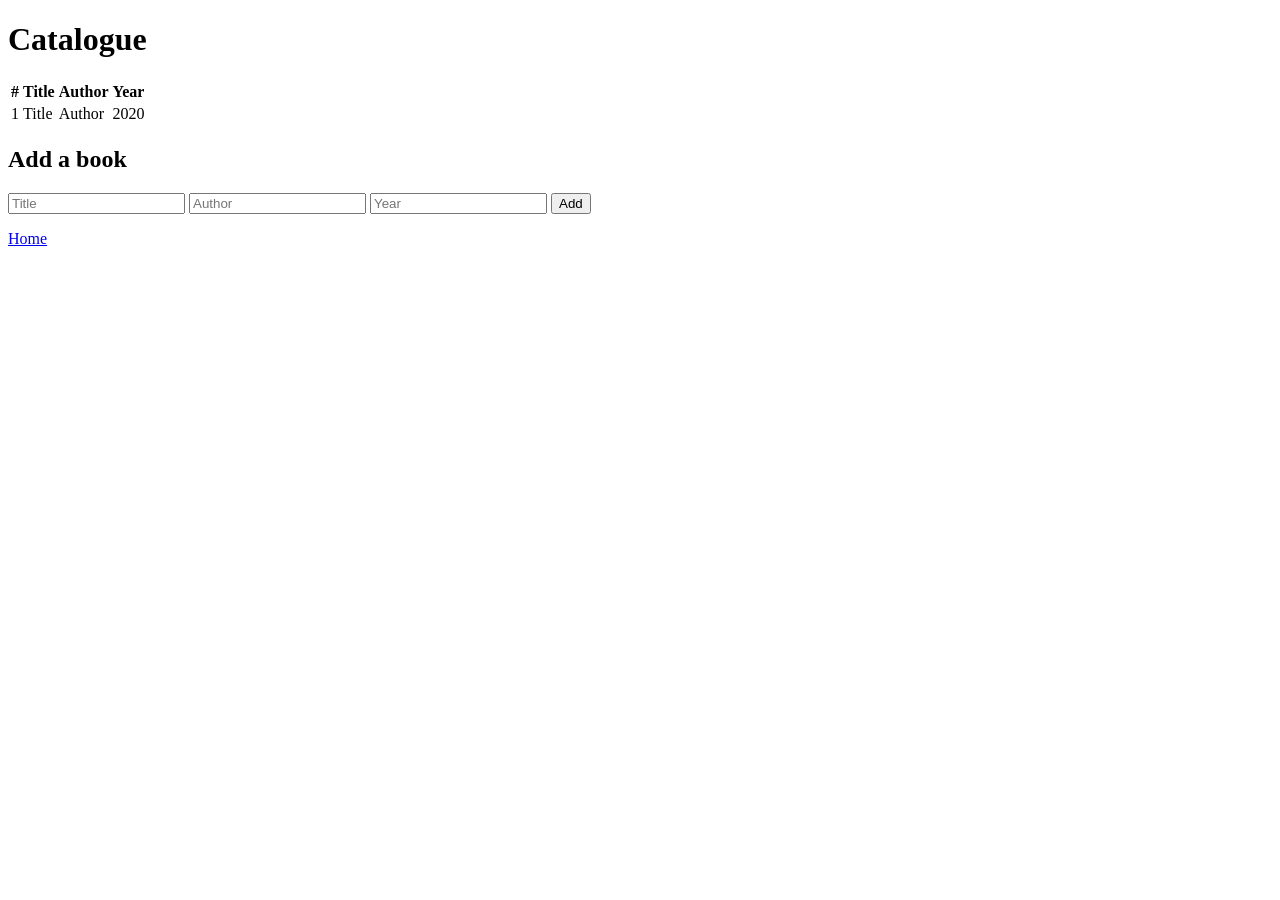
<file: src/main/resources/templates/books/list.html>
<!DOCTYPE html>
<html xmlns:th="http://www.thymeleaf.org">
<head>
    <meta charset="UTF-8">
    <title th:text="${title}">Catalogue</title>
    <link rel="stylesheet" th:href="@{/css/app.css}">
</head>
<body>
<h1 th:text="${title}">Catalogue</h1>

<p th:if="${message}" class="flash" th:text="${message}"></p>

<table>
    <tr><th>#</th><th>Title</th><th>Author</th><th>Year</th></tr>
    <tr th:each="book : ${books}">
        <td th:text="${book.id}">1</td>
        <td th:text="${book.title}">Title</td>
        <td th:text="${book.author}">Author</td>
        <td th:text="${book.year}">2020</td>
    </tr>
</table>

<h2>Add a book</h2>
<form method="post" action="/books">
    <input name="title" placeholder="Title" required>
    <input name="author" placeholder="Author" required>
    <input name="year" type="number" placeholder="Year" required>
    <button type="submit">Add</button>
</form>

<p><a href="/">Home</a></p>
</body>
</html>
</file>
